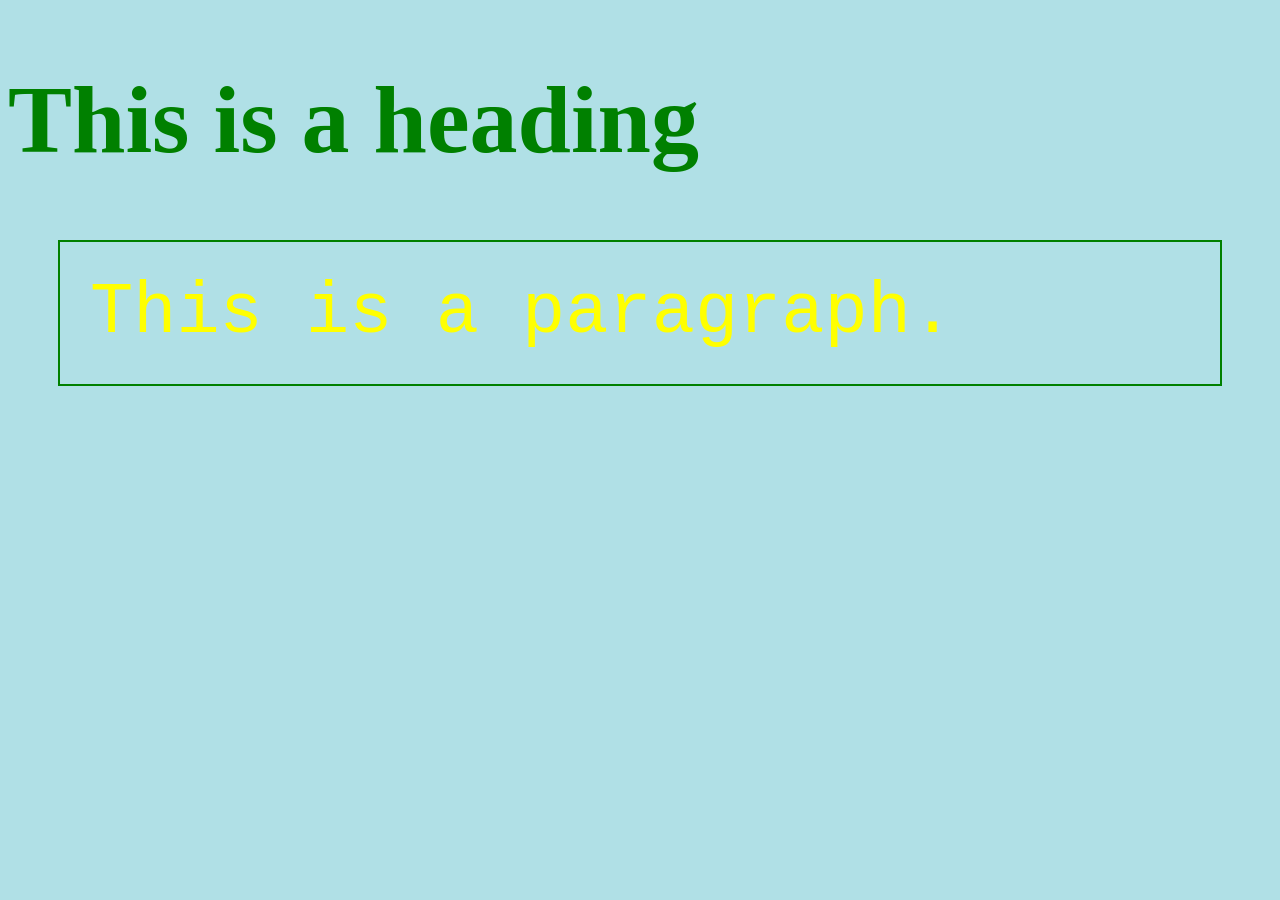
<file: HTML/index3.htm>
<!DOCTYPE html>
<html>
<head>
<style>
body {
	background-color: powderblue;
	font-family: verdana;
	font-size:300%;
}
h1   {color: green;}
p {
	border:2px solid green;
	padding: 30px;
	margin: 50px;
	color: yellow;
	font-family:courier;
	font-size:150%;
}
</style>
</head>
<body>

<h1>This is a heading</h1>
<p>This is a paragraph.</p>

</body>
</html>
</file>
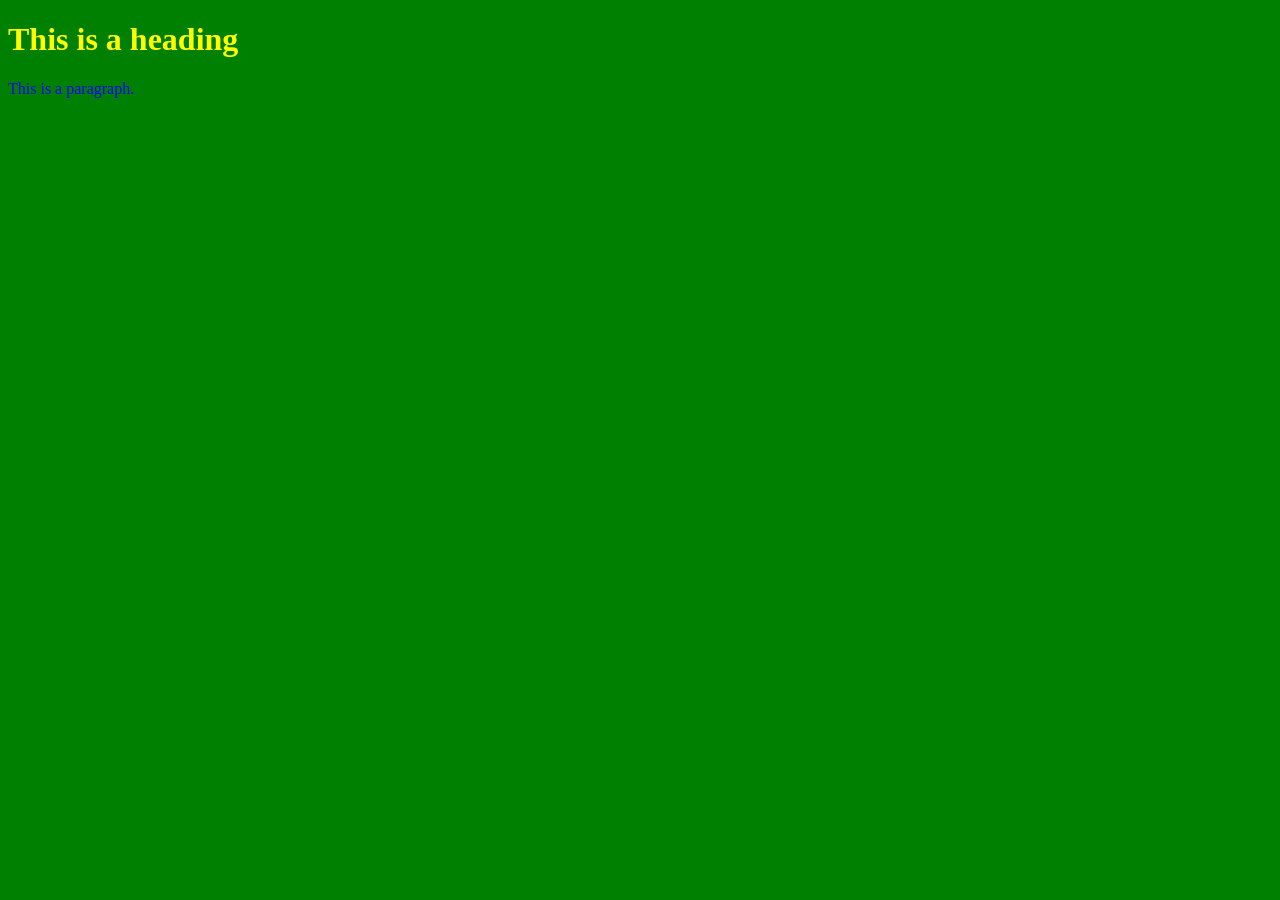
<file: HTML/index4.htm>
<!DOCTYPE html>
<html>
<head>
	<!-- rel é ATRIBUTO QUE INDICA RELACIONAMENTO DO LINK-->
	<link rel="stylesheet" href="styles.css">
</head>
<body>

<h1>This is a heading</h1>
<p>This is a paragraph.</p>

</body>
</html>
</file>
<file: HTML/styles.css>
body {
	background-color: green;
}
h1 {
	color:yellow;
}
p {
	color:blue;
}
</file>
